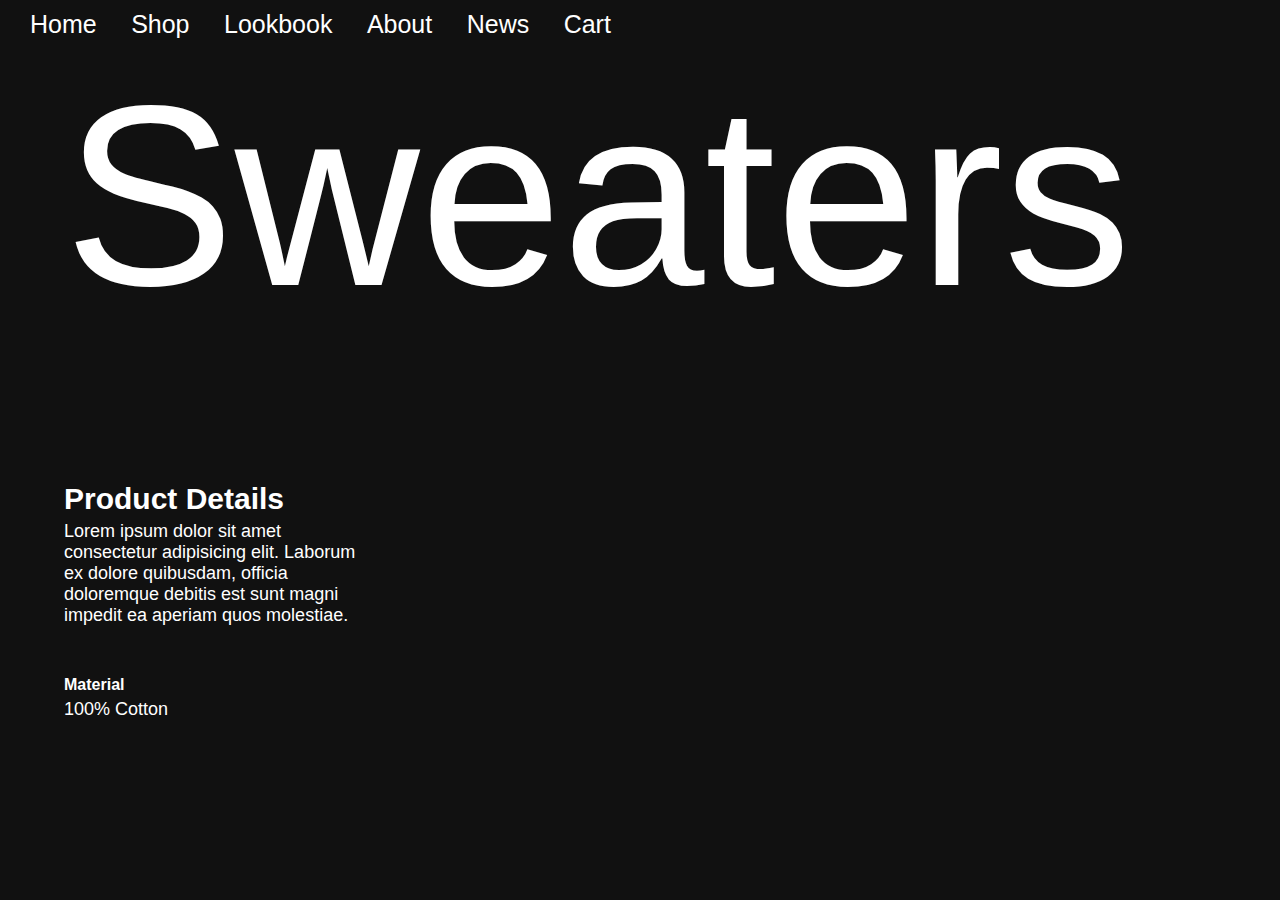
<file: basic css/index.html>
<!DOCTYPE html>
<html lang="en">
<head>
    <meta charset="UTF-8">
    <meta name="viewport" content="width=device-width, initial-scale=1.0">
    <title>Document</title>
    <link rel="stylesheet" href="style.css">
</head>
<body>
    <div id="main">
        <div id="nav">
            <a href="#">Home</a>
             <a href="#">Shop</a>
              <a href="#">Lookbook</a>
               <a href="#">About</a>
                <a href="#">News</a>
                 <a href="#">Cart</a>
        </div>
        <h1>Sweaters</h1>
        <div id="btmleft">
           <h3>Product Details</h3>
           <p>Lorem ipsum dolor sit amet consectetur adipisicing elit. Laborum ex dolore quibusdam, officia doloremque debitis est sunt magni impedit ea aperiam quos molestiae. </p>
           <h4>Material</h4>
           <p>100% Cotton</p>
        </div>
    </div>
    
</body>
</html>
</file>
<file: basic css/style.css>
/* *{
    margin: 0%;
    padding: 0%;
    font-family: Arial, Helvetica, sans-serif;
   box-sizing: border-box;
}
#html,
body {
  width: 100%;
  height: 100%;

}
#main{
    width:100% ;
    height: 100%;
    background-color:#111;
    color: #fff;
}
#nav{
    padding: 10px, 30px;
}
#nav a{
    color: #fff;
    text-decoration: none;
    font-size: 25px;
    margin-right: 30px;
}
#main h1{
    font-size:300px;
    font-weight:400;
    padding-left: 70px;
}
#btmleft{
    width: 300px;
    position: absolute;
    bottom: 20%;
    left:5%;
}
#btmleft h3{
    font-size: 30px;
}
#btmleft p{
    font-size: 18px;
    margin-top:5px;
}
#btmleft h4{
    margin-top: 50px;
}
#bottombar{
    width:100%;
    padding: 20px 30px;
    position: absolute;
    bottom: 0;
    left:0;
} */
 * {
  margin: 0;
  padding: 0;
  font-family: Arial, Helvetica, sans-serif;
  box-sizing: border-box;
}

html, body {
  width: 100%;
  height: 100%;
}

#main {
  width: 100%;
  height: 100%;
  background-color: #111;
  color: #fff;
}

#nav {
  padding: 10px 30px;
}

#nav a {
  color: #fff;
  text-decoration: none;
  font-size: 25px;
  margin-right: 30px;
}

#main h1 {
  font-size: 20vw; /* responsive font */
  font-weight: 400;
  padding-left: 5vw;
}

#btmleft {
  width: 300px;
  position: absolute;
  bottom: 20%;
  left: 5%;
}

#btmleft h3 {
  font-size: 30px;
}

#btmleft p {
  font-size: 18px;
  margin-top: 5px;
}

#btmleft h4 {
  margin-top: 50px;
}

#bottombar {
  width: 100%;
  padding: 20px 30px;
  position: absolute;
  bottom: 0;
  left: 0;
}

/* ---------- Responsive Breakpoints ---------- */

/* Tablets */
@media (max-width: 1024px) {
  #main h1 {
    font-size: 15vw;
  }

  #btmleft {
    width: 250px;
    bottom: 15%;
  }

  #btmleft h3 {
    font-size: 24px;
  }
}

/* Mobile */
@media (max-width: 600px) {
  #nav {
    padding: 10px 15px;
    text-align: center;
  }

  #nav a {
    display: inline-block;
    font-size: 18px;
    margin-right: 10px;
  }

  #main h1 {
    font-size: 18vw;
    padding-left: 0;
    text-align: center;
  }

  #btmleft {
    position: static;
    width: 90%;
    margin: 30px auto;
    text-align: center;
  }

  #btmleft h3 {
    font-size: 22px;
  }

  #btmleft p {
    font-size: 16px;
  }

  #bottombar {
    position: static;
    text-align: center;
    padding: 15px;
  }
}
</file>
